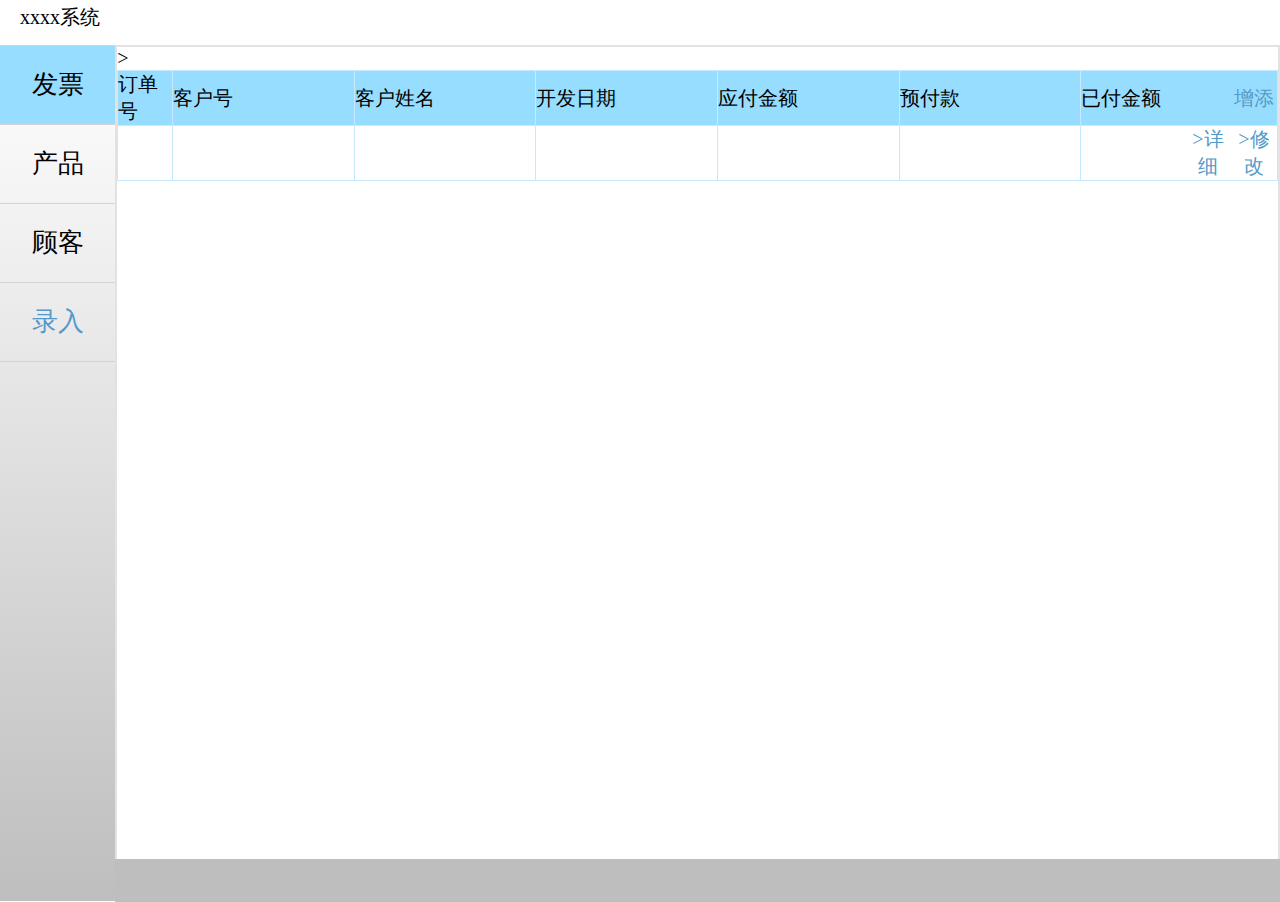
<file: index.html>
<!DOCTYPE html>
<html lang="en">
<head>
    <meta charset="UTF-8">
    <title>产品销售</title>
    <script src="js/jquery-3.1.1.js"></script>
    <script src="js/index.js"></script>
    <link rel="stylesheet" href="css/index.css">
    <link rel="stylesheet" href="css/nomal.css">
</head>
<body>
<div id="top-mian">
    <div id="title_name">xxxx系统</div>
</div>
<div id="left-main">
    <div id="invoice" class="fagucan" onclick="change_right_mian('invoice')">发票</div>
    <div id="product" class="fagucan" onclick="change_right_mian('product')">产品</div>
    <div id="customer" class="fagucan" onclick="change_right_mian('customer')">顾客</div>
    <div id="back" class="fagucan"><a href="add.php?choic=invoice"><div>录入</div></a></div>
</div>
<div id="right-main">
    <div id="r-table"></div>
    <div id="r-bottom">
        <div id="number"></div>
    </div>
</div>
</body>
</html>
</file>
<file: css/index.css>
body{
    font-size: 20px;
}
#top-mian{
    background-color: #ffffff;
    width: 100%;
}

#title_name{
    margin-left: 20px;
    margin-top: 4px;
    font-size: 1em;
    float: left;
}

#left-main{
    border-top: 1px solid #d3d3d3;
    background: linear-gradient(to bottom, #ffffff 0%, #bebebe 100%);
    float: left;
    width: 9%;
}
#right-main{
    float: right;
    width: 91%;
}
/*登录*/
#login{
    font-family: "黑体";
    font-size: 1.15em;
    color:black;
    text-align: center;
    height: 100%;
    width: 3em;
    float: right;
    margin-right: 10px;
}

.fagucan{
    color:black;
    width: 100%;
    height: 3em;
    border-bottom: 1px solid #d3d3d3;
    font-family: "Microsoft New Tai Lue";
    font-size: 1.3em;
    text-align: center;
    line-height: 3em;
}
.fagucan:hover{
    background-color: #bebebe !important;
}

#r-table{
    height: 95%;
    border:2px solid #e2e2e2;
    /*border:3px solid #ff0027;*/
    border-bottom: 0px;
    overflow-y: auto;
    overflow-x: hidden;
}
#r-table::-webkit-scrollbar {/*滚动条整体样式*/
    width: 15px;     /*高宽分别对应横竖滚动条的尺寸*/
}
#r-table::-webkit-scrollbar-thumb {/*滚动条里面小方块*/
    border-radius: 15px;
    -webkit-box-shadow: inset 0 0 5px rgba(0,0,0,0.2);
    background: #515152;
}

#r-form{
    height: 95%;
    border:3px solid #d3d3d3;
    /*border:3px solid #ff0027;*/
    border-bottom: 0px;
    overflow-y: auto;
    overflow-x: hidden;
}
#r-form::-webkit-scrollbar {/*滚动条整体样式*/
    width: 15px;     /*高宽分别对应横竖滚动条的尺寸*/
}
#r-form::-webkit-scrollbar-thumb {/*滚动条里面小方块*/
    border-radius: 15px;
    -webkit-box-shadow: inset 0 0 5px rgba(0,0,0,0.2);
    background: #515152;
}

#r-bottom{
    width: 100%;
    height: 5%;
    background-color: #bebebe;
    border-left: 2px solid #bebebe;
}
#number{
    float: right;
    margin-right: 1.5em;
}
#get_div{
    width: 400px;
    height: 100%;
    color: #ff536f;
    float: left;
}
</file>
<file: css/nomal.css>
body{
    margin:0;
    overflow-y: hidden;
    overflow-x: hidden;
}
a{
    color: #549ac8;
    text-decoration: none;
}
</file>
